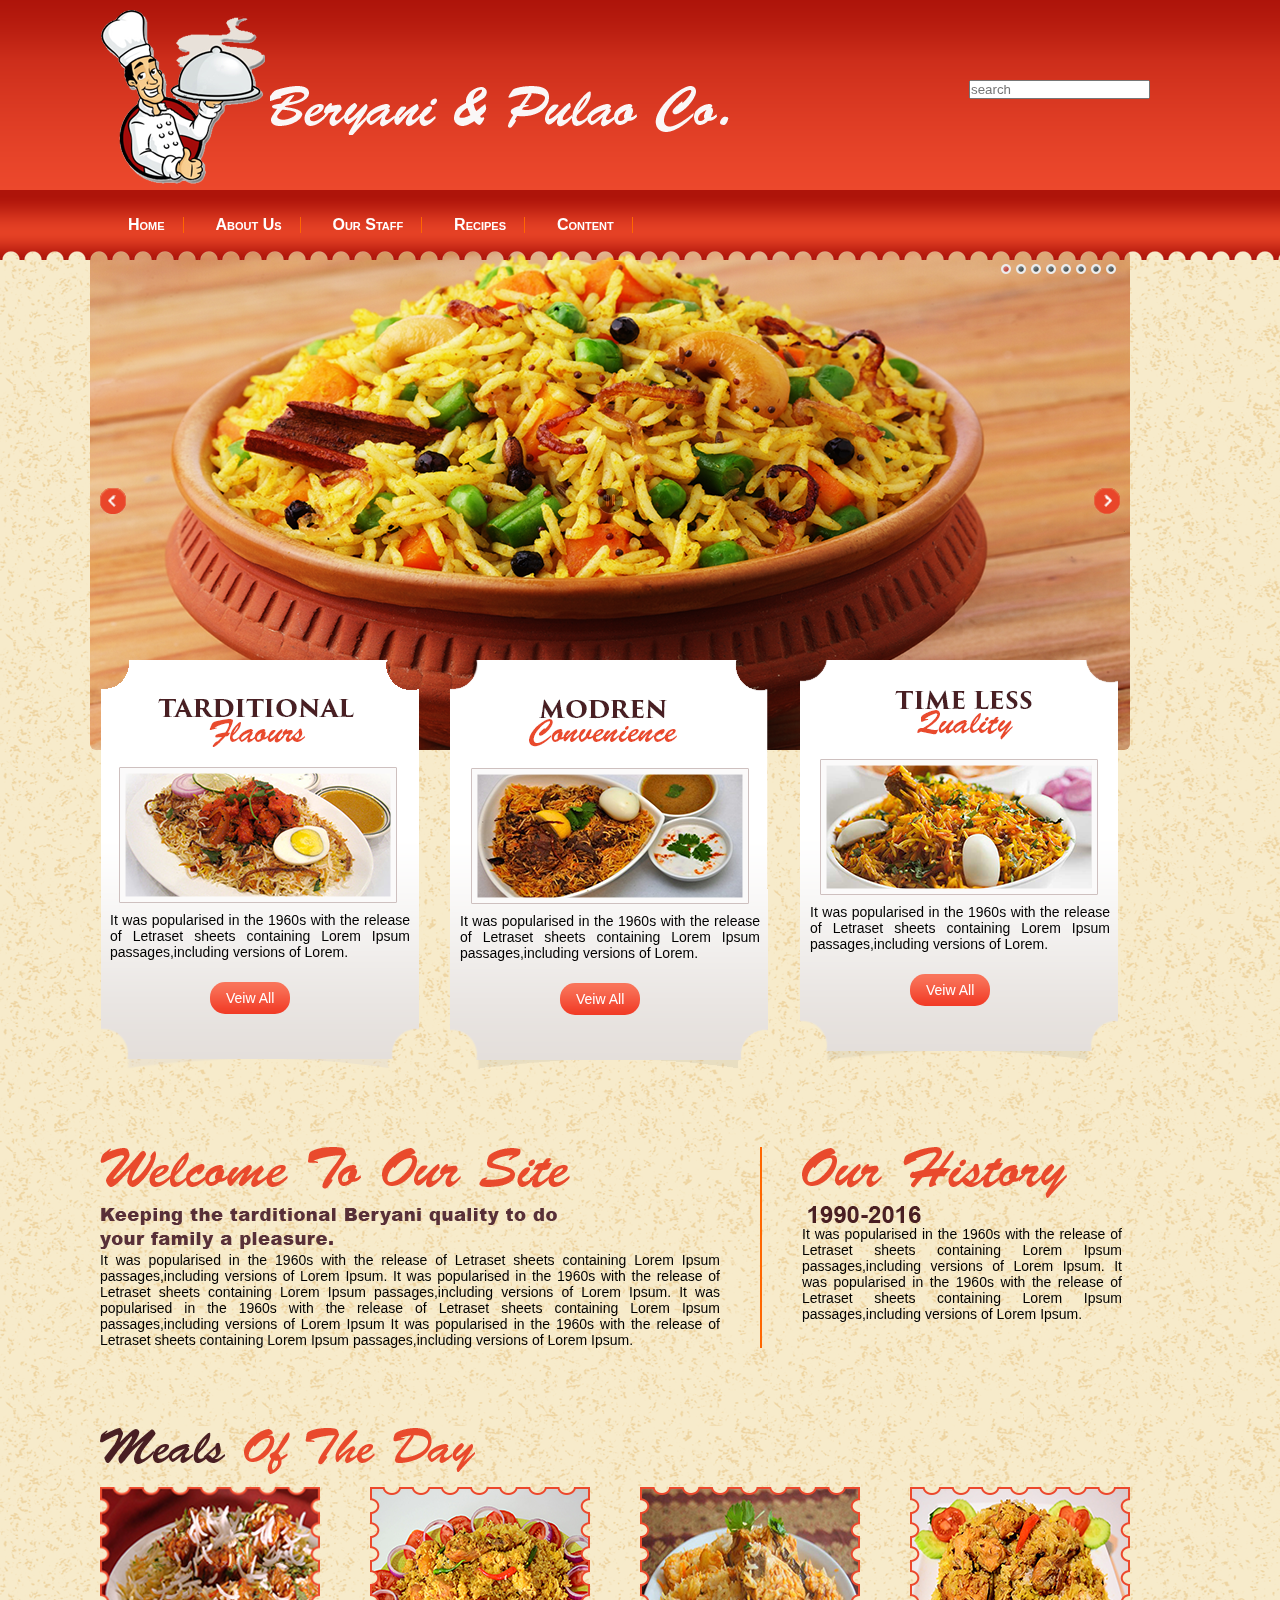
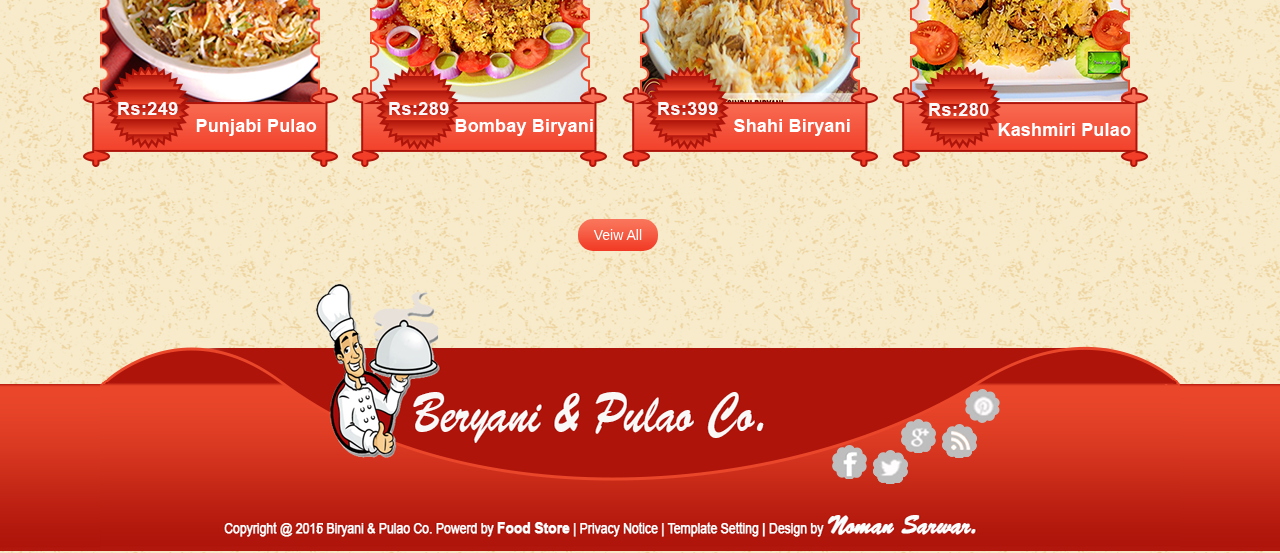
<file: html/index.html>
<!doctype html>
<html>
<head>
<meta charset="utf-8">
<title>Biryani & Pualo.co</title>
<link rel="stylesheet" href="../css/style.css"/>
<link rel="shortcut icon" href="../images/favicon.ico"/>
<link rel="stylesheet" type="text/css" href="engine1/style.css" />
</head>
<body>
<div class="header-main">
<div class="header">
<div class="head1">
<img src="../images/recipes/heading.png" alt=""/>
</div><!--head1-->
<div class="head2">
<input type="text" placeholder="search"/>
</div><!--head2-->
<div class="clear"></div>
</div><!--header-->
</div><!--header-main-->

<div class="nav">
<div class="nav-ul">
<ul>
<li><a href="index.html">Home</a></li>
<li><a href="about.html">About Us</a></li>
<li><a href="our-staff.html">Our Staff</a></li>
<li><a href="recipes.html">Recipes</a></li>
<li><a href="contact.html">Content</a></li>
</ul>
</div><!--nav-ul-->
</div><!--nav-->
<div class="slider">
	<div id="wowslider-container1">
	<div class="ws_images"><ul>
		<li><img src="data1/images/img1.png" alt="img1" title="img1" id="wows1_0"/></li>
		<li><img src="data1/images/img2.png" alt="img2" title="img2" id="wows1_1"/></li>
		<li><img src="data1/images/img3.png" alt="img3" title="img3" id="wows1_2"/></li>
		<li><img src="data1/images/img4.png" alt="img4" title="img4" id="wows1_3"/></li>
		<li><img src="data1/images/img5.png" alt="img5" title="img5" id="wows1_4"/></li>
		<li><img src="data1/images/img6.png" alt="img6" title="img6" id="wows1_5"/></li>
		<li><img src="data1/images/img7.png" alt="slider" title="img7" id="wows1_6"/></li>
		<li><img src="data1/images/img8.png" alt="img8" title="img8" id="wows1_7"/></li>
	</ul></div>
	<div class="ws_bullets"><div>
		<a href="#" title="img1"><span><img src="data1/tooltips/img1.png" alt="img1"/>1</span></a>
		<a href="#" title="img2"><span><img src="data1/tooltips/img2.png" alt="img2"/>2</span></a>
		<a href="#" title="img3"><span><img src="data1/tooltips/img3.png" alt="img3"/>3</span></a>
		<a href="#" title="img4"><span><img src="data1/tooltips/img4.png" alt="img4"/>4</span></a>
		<a href="#" title="img5"><span><img src="data1/tooltips/img5.png" alt="img5"/>5</span></a>
		<a href="#" title="img6"><span><img src="data1/tooltips/img6.png" alt="img6"/>6</span></a>
		<a href="#" title="img7"><span><img src="data1/tooltips/img7.png" alt="img7"/>7</span></a>
		<a href="#" title="img8"><span><img src="data1/tooltips/img8.png" alt="img8"/>8</span></a>
	</div></div>
	<div class="ws_shadow"></div>
	</div>	
	
</div><!--slider-->
<div class="banner">
<div class="banner-1">
<img src="../images/index/banner.png" alt=""/>
<p>It was popularised in the 1960s with the release of Letraset sheets containing Lorem Ipsum passages,including versions of Lorem.</p>
<div class="btn-1"><a href="">Veiw All</a></div>
</div><!--banner-1-->
<div class="banner-2">
<img src="../images/index/banner1.png" alt=""/>
<p>It was popularised in the 1960s with the release of Letraset sheets containing Lorem Ipsum passages,including versions of Lorem.</p>
<div class="btn-1"><a href="">Veiw All</a></div>
</div><!--banner-2-->
<div class="banner-3">
<img src="../images/index/banner2.png" alt=""/>
<p>It was popularised in the 1960s with the release of Letraset sheets containing Lorem Ipsum passages,including versions of Lorem.</p>
<div class="btn-1"><a href="">Veiw All</a></div>
</div><!--banner-3-->
<div class="clear"></div>
</div><!--banner-->

<div class="content-top">
<div class="content-left">
<img src="../images/index/welcome.png" alt=""/>
<p>It was popularised in the 1960s with the release of Letraset sheets containing Lorem Ipsum passages,including versions of Lorem Ipsum.
It was popularised in the 1960s with the release of Letraset sheets containing Lorem Ipsum passages,including versions of Lorem Ipsum.
It was popularised in the 1960s with the release of Letraset sheets containing Lorem Ipsum passages,including versions of Lorem Ipsum
It was popularised in the 1960s with the release of Letraset sheets containing Lorem Ipsum passages,including versions of Lorem Ipsum.</p>
</div><!--content-left-->
<div class="content-right">
<img src="../images/index/history.png" alt=""/>
<p>It was popularised in the 1960s with the release of Letraset sheets containing Lorem Ipsum passages,including versions of Lorem Ipsum.
It was popularised in the 1960s with the release of Letraset sheets containing Lorem Ipsum passages,including versions of Lorem Ipsum.
</p>
</div><!--content-right-->
<div class="clear"></div>
</div><!--content-top-->


<div class="content-main">
<img src="../images/index/meals.png" alt=""/>
<div class="content">
<div class="content-1">
<img src="../images/index/index5.png" alt=""/>
</div><!--content-1-->
<div class="content-2">
<img src="../images/index/index7.png" alt=""/>
</div><!--content-2-->
<div class="content-3">
<img src="../images/index/index8.png" alt=""/>
</div><!--content-3-->
<div class="content-4">
<img src="../images/index/index9.png" alt=""/>
</div><!--content-4-->
<div class="clear"></div>
</div><!--content-->
<div class="btn-2"><a href="">Veiw All</a></div>
</div><!--content-main-->

<div class="footer-main">
</div><!--footer-main-->
<div class="footer">
<div class="footer-1">
<img src="../images/index/footer.png" alt=""/>
<div class="social">
<div class="fb"><a href="http://facebook.com" target="_blank">
<img src="../images/index/fb.png" alt=""/>
</a></div>
<div class="twt"><a href="http://twitter.com" target="_blank">
<img src="../images/index/twt.png" alt=""/>
</a></div>
<div class="google"><a href="http://google.com" target="_blank">
<img src="../images/index/google.png" alt=""/>
</a></div>
<div class="blog"><a href="http://blog.com" target="_blank">
<img src="../images/index/blog.png" alt=""/>
</a></div>
<div class="pro"><a href="http://.com" target="_blank">
<img src="../images/index/pro.png" alt=""/>
</a></div>
</div><!--Social-->

</div>
</div><!--footer-->


<script type="text/javascript" src="engine1/jquery.js"></script>
<script type="text/javascript" src="engine1/wowslider.js"></script>
<script type="text/javascript" src="engine1/script.js"></script>
</body>
</html>
</file>
<file: css/style.css>
@charset "utf-8";
/* CSS Document */
*{
padding:0px;
margin:0px;
	}
body{
font-size:14px;
font-family:arial , sans-serif , verdana;
background:url(../images/recipes/pattern.png);
	}
.header-main{
background:url(../images/recipes/img_01.png) repeat-x;
	}
.header{
height:180px;
width:1080px;
margin:0 auto;
padding-top:10px;
	}
.head1{
background:url(../images/index/Logo.png) no-repeat;
line-height:120px;
padding-left:170px;
padding-top:60px;
float:left;
	}
.head2{
float:right;
padding-top:70px;
margin-right:30px;
	}
.clear{
clear:both;
	}
	
.nav{
background: url(../images/recipes/img_05.png) repeat-x;
height:70px;
margin-bottom:-40px;
position:relative;
z-index:0;
	}
.nav-ul{
	}
.nav-ul ul{
width:1080px;
margin:0 auto;	
	}	
	
.nav-ul ul li{
display:inline;
padding-left:10px;
border-right:#F60 1px solid;
	}
.nav-ul ul li a{
text-decoration:none;
color:#FFF;
font-size:16px;
font-variant:small-caps;
font-weight:bold;
line-height:70px;
padding:14px 18px;
	}
.nav-ul ul li a:hover{
color:#999;
	}
.slider{
margin:0 auto;
position:relative;
z-index:-1;
right:30px;
top:30px;
	}
.banner{
width:1080px;
margin:0 auto;
position:relative;
top:-60px;
	}
.banner-1{
width:330px;
float:left;
	}
.banner-1 p{
text-align:justify;
position:relative;
padding:0 20px 0 10px;
top:-160px;
	}
.banner-2{
width:330px;
padding:0 20px;
float:left;
	}
.banner-2 p{
text-align:justify;
position:relative;
padding:0 20px 0 10px;
top:-160px;
	}
.banner-3{
width:330px;
float:left;
	}
.banner-3 p{
text-align:justify;
position:relative;
padding:0 20px 0 10px;
top:-160px;
	}
.btn-1{
position:relative;
top:-130px;
left:110px;
	}

.btn-1 a{
color:#FFF;
text-decoration:none;
background:url(../images/index/btn.png) repeat-x;	
padding:8px 16px;
height:34px;
border-radius:15px 15px 15px 15px;
	}
.content-top{
width:1080px;
margin:0 auto;
padding-bottom:30px;
position:relative;
top:-50px;
	}
.content-left{
width:620px;
text-align:justify;
border-right:2px solid #F60;
padding-right:40px;
float:left;
	}
.content-right{
width:320px;
text-align:justify;
float:left;
padding-left:40px;
	}
.content-main{
margin:0 auto;
width:1080px;
	}
.content{
padding-top:10px;
	}
.content-1{
background:url(../images/index/index1.png) no-repeat;
height:230px;
float:left;
	}
.content-1 img{
position:relative;
top:180px;
right:23px
	}
.content-2{
background:url(../images/index/index2.png) no-repeat;
height:230px;
float:left;
	}
.content-2 img{
position:relative;
top:180px;
right:28px
	}
.content-3{
background:url(../images/index/index3.png) no-repeat;
height:230px;
float:left;
	}
.content-3 img{
position:relative;
top:180px;
right:32px
	}
.content-4{
background:url(../images/index/index4.png) no-repeat;
height:230px;
float:left;
	}
.content-4 img{
position:relative;
top:180px;
right:30px
	}
.clear{
clear:both;
	}
.btn-2{
margin:110px 522px 0 10px;
float:right;
	}

.btn-2 a{
color:#FFF;
text-decoration:none;
background:url(../images/index/btn.png) repeat-x;	
padding:8px 16px;
height:34px;
border-radius:15px 15px 15px 15px;
	}
.footer-main{
background:url(../images/recipes/footer1.png) repeat-x;
position:relative;
height:167px;
top:267px;
z-index:0;
	}
	
.footer{
position:relative;
z-index:0;
width:1080px;
margin:0 auto;
	}
.footer-1{
height:267px;
position:absolute;
z-index:1;
	}
.socail{
position:absolute;
z-index:-0;
	}
.fb{
position:absolute;
top:161px;
left:732px;
	}
.twt{
position:absolute;
top:166px;
left:773px;
	}
.google{
position:absolute;
top:135px;
left:801px;
	}
.blog{
position:absolute;
top:140px;
left:842px;
	}
.pro{
position:absolute;
top:105px;
left:865px;
	}
</file>
<file: html/engine1/style.css>
/*
 *	generated by WOW Slider 8.6
 *	template Fresh
 */
@import url(https://fonts.googleapis.com/css?family=Open+Sans&subset=latin,cyrillic,latin-ext);
#wowslider-container1 { 
	display: table;
	zoom: 1; 
	position: relative;
	width: 100%;
	max-width: 1040px;
	max-height:500px;
	margin:0px auto 0px;
	z-index:90;
	text-align:left; /* reset align=center */
	font-size: 10px;
	text-shadow: none; /* fix some user styles */

	/* reset box-sizing (to boostrap friendly) */
	-webkit-box-sizing: content-box;
	-moz-box-sizing: content-box;
	box-sizing: content-box; 
}
* html #wowslider-container1{ width:1040px }
#wowslider-container1 .ws_images ul{
	position:relative;
	width: 10000%; 
	height:100%;
	left:0;
	list-style:none;
	margin:0;
	padding:0;
	border-spacing:0;
	overflow: visible;
	/*table-layout:fixed;*/
}
#wowslider-container1 .ws_images ul li{
	position: relative;
	width:1%;
	height:100%;
	line-height:0; /*opera*/
	overflow: hidden;
	float:left;
	/*font-size:0;*/
	padding:0 0 0 0 !important;
	margin:0 0 0 0 !important;
}

#wowslider-container1 .ws_images{
	position: relative;
	left:0;
	top:0;
	height:100%;
	max-height:500px;
	max-width: 1040px;
	vertical-align: top;
	border:none;
	overflow: hidden;
}
#wowslider-container1 .ws_images ul a{
	width:100%;
	height:100%;
	max-height:500px;
	display:block;
	color:transparent;
}
#wowslider-container1 img{
	max-width: none !important;
}
#wowslider-container1 .ws_images .ws_list img,
#wowslider-container1 .ws_images > div > img{
	width:100%;
	border:none 0;
	max-width: none;
	padding:0;
	margin:0;
}
#wowslider-container1 .ws_images > div > img {
	max-height:500px;
}

#wowslider-container1 .ws_images iframe {
	position: absolute;
	z-index: -1;
}

#wowslider-container1 .ws-title > div {
	display: inline-block !important;
}

#wowslider-container1 a{ 
	text-decoration: none; 
	outline: none; 
	border: none; 
}

#wowslider-container1  .ws_bullets { 
	float: left;
	position:absolute;
	z-index:70;
}
#wowslider-container1  .ws_bullets div{
	position:relative;
	float:left;
	font-size: 0px;
}
/* compatibility with Joomla styles */
#wowslider-container1  .ws_bullets a {
	line-height: 0;
}

#wowslider-container1  .ws_script{
	display:none;
}
#wowslider-container1 sound, 
#wowslider-container1 object{
	position:absolute;
}

/* prevent some of users reset styles */
#wowslider-container1 .ws_effect {
	position: static;
	width: 100%;
	height: 100%;
}

#wowslider-container1 .ws_photoItem {
	border: 2em solid #fff;
	margin-left: -2em;
	margin-top: -2em;
}
#wowslider-container1 .ws_cube_side {
	background: #A6A5A9;
}


#wowslider-container1.ws_gestures {
	cursor: -webkit-grab;
	cursor: -moz-grab;
	cursor: url("[data-uri]"), move;
}
#wowslider-container1.ws_gestures.ws_grabbing {
	cursor: -webkit-grabbing;
	cursor: -moz-grabbing;
	cursor: url("[data-uri]"), move;
}

/* hide controls when video start play */
#wowslider-container1.ws_video_playing .ws_bullets,
#wowslider-container1.ws_video_playing .ws_fullscreen,
#wowslider-container1.ws_video_playing .ws_next,
#wowslider-container1.ws_video_playing .ws_prev {
	display: none;
}


/* youtube/vimeo buttons */
#wowslider-container1 .ws_video_btn {
	position: absolute;
	display: none;
	cursor: pointer;
	top: 0;
	left: 0;
	width: 100%;
	height: 100%;
	z-index: 55;
}
#wowslider-container1 .ws_video_btn.ws_youtube,
#wowslider-container1 .ws_video_btn.ws_vimeo {
	display: block;
}
#wowslider-container1 .ws_video_btn div {
	position: absolute;
	background-image: url(./playvideo.png);
	background-size: 200%;
	top: 50%;
	left: 50%;
	width: 7em;
	height: 5em;
	margin-left: -3.5em;
	margin-top: -2.5em;
}
#wowslider-container1 .ws_video_btn.ws_youtube div {
	background-position: 0 0;
}
#wowslider-container1 .ws_video_btn.ws_youtube:hover div {
	background-position: 100% 0;
}
#wowslider-container1 .ws_video_btn.ws_vimeo div {
	background-position: 0 100%;
}
#wowslider-container1 .ws_video_btn.ws_vimeo:hover div {
	background-position: 100% 100%;
}

#wowslider-container1 .ws_playpause.ws_hide {
	display: none !important;
}

#wowslider-container1  .ws_bullets { 
	padding: 9px; 
}
#wowslider-container1 .ws_bullets a { 
	width:10px;
	height:10px;
	background: url(./bullet.png) left top;
	float: left; 
	text-indent: -4000px; 
	position:relative;
	margin-left:5px;
	color:transparent;
}
#wowslider-container1 .ws_bullets a:hover, #wowslider-container1 .ws_bullets a.ws_selbull{
	background-position: 0 100%;
}
#wowslider-container1 a.ws_next, #wowslider-container1 a.ws_prev {
	position:absolute;
	top:50%;
	margin-top:-1.3em;
	z-index:60;
	height: 2.7em;
	width: 2.7em;
	background-image: url(./arrows.png);
	background-size: 200%;
}
#wowslider-container1 a.ws_next{
	background-position: 100% 0;
	right:1em;
}
#wowslider-container1 a.ws_prev {
	background-position: 0 0; 
	left:1em;
}

/*playpause*/
#wowslider-container1 .ws_playpause {
    width: 2.7em;
    height: 2.7em;
    position: absolute;
    top: 50%;
    left: 50%;
    margin-left: -1.3em;
    margin-top: -1.3em;
    z-index: 59;
	background-size: 100%;
}

#wowslider-container1 .ws_pause {
    background-image: url(./pause.png);
}

#wowslider-container1 .ws_play {
    background-image: url(./play.png);
}

#wowslider-container1 .ws_pause:hover, #wowslider-container1 .ws_play:hover {
    background-position: 100% 100% !important;
}/* top right */
#wowslider-container1  .ws_bullets {
    top: 5px;
    right: 5px;
}

#wowslider-container1 .ws-title{
	position:absolute;
	display:block;
	font: 2em 'Open Sans', sans-serif;
	bottom: 0.7em;
	left: 0.5em;
	margin-right: 0.5em; 
	color:#ffffff;
	z-index: 50;
	line-height: 1em;
	font-weight: bold;
}
#wowslider-container1 .ws-title div,#wowslider-container1 .ws-title span{
	display:inline-block;
	padding:0.4em 0.5em;
	background:#559674;
}
#wowslider-container1 .ws-title div{
	display:block;
	margin-top:0;
	font-size: 0.7em;
	line-height: 1.15em;
	padding:0.6em 0.7em;
	font-weight: normal;
	background:#ffffff;
	color:#888888;
}#wowslider-container1 .ws_images > ul{
	animation: wsBasic 84s infinite;
	-moz-animation: wsBasic 84s infinite;
	-webkit-animation: wsBasic 84s infinite;
}
@keyframes wsBasic{0%{left:-0%} 6.55%{left:-0%} 12.5%{left:-100%} 19.05%{left:-100%} 25%{left:-200%} 31.55%{left:-200%} 37.5%{left:-300%} 44.05%{left:-300%} 50%{left:-400%} 56.55%{left:-400%} 62.5%{left:-500%} 69.05%{left:-500%} 75%{left:-600%} 81.55%{left:-600%} 87.5%{left:-700%} 94.05%{left:-700%} }
@-moz-keyframes wsBasic{0%{left:-0%} 6.55%{left:-0%} 12.5%{left:-100%} 19.05%{left:-100%} 25%{left:-200%} 31.55%{left:-200%} 37.5%{left:-300%} 44.05%{left:-300%} 50%{left:-400%} 56.55%{left:-400%} 62.5%{left:-500%} 69.05%{left:-500%} 75%{left:-600%} 81.55%{left:-600%} 87.5%{left:-700%} 94.05%{left:-700%} }
@-webkit-keyframes wsBasic{0%{left:-0%} 6.55%{left:-0%} 12.5%{left:-100%} 19.05%{left:-100%} 25%{left:-200%} 31.55%{left:-200%} 37.5%{left:-300%} 44.05%{left:-300%} 50%{left:-400%} 56.55%{left:-400%} 62.5%{left:-500%} 69.05%{left:-500%} 75%{left:-600%} 81.55%{left:-600%} 87.5%{left:-700%} 94.05%{left:-700%} }

#wowslider-container1 .ws_images img, #wowslider-container1 .ws_effect img, #wowslider-container1 .ws_effect>* {
    border-radius: 6px; 
	-moz-border-radius:6px;
	-webkit-border-radius:6px;
}
#wowslider-container1 .ws_bullets  a img{
	text-indent:0;
	display:block;
	top:20px;
	left:-50px;
	visibility:hidden;
	position:absolute;
    border: 4px solid #FFF;
	border-radius:6px;
	-moz-border-radius:6px;
	-webkit-border-radius:6px;
	max-width:none;
}
#wowslider-container1 .ws_bullets a:hover img{
	visibility:visible;
}

#wowslider-container1 .ws_bulframe div div{
	height:48px;
	overflow:visible;
	position:relative;
}
#wowslider-container1 .ws_bulframe div {
	left:0;
	overflow:hidden;
	position:relative;
	width:99px;
	background-color:#FFF;
}
#wowslider-container1  .ws_bullets .ws_bulframe{
	display:none;
	top:18px;
	overflow:visible;
	position:absolute;
	cursor:pointer;
    border: 4px solid #FFF;
	border-radius:6px;
	-moz-border-radius:6px;
	-webkit-border-radius:6px;
}
#wowslider-container1 .ws_bulframe span{
	display:block;
	position:absolute;
	top:-10px;
	margin-left:-6px;
	left:50px;
	background:url(./triangle.png);
	width:15px;
	height:6px;
}#wowslider-container1 .ws_bulframe div div{
	height: auto;
}

@media all and (max-width:760px) {
	#wowslider-container1 .ws_fullscreen {
		display: block;
	}
}
@media all and (max-width:400px){
	#wowslider-container1 .ws_controls,
	#wowslider-container1 .ws_bullets,
	#wowslider-container1 .ws_thumbs{
		display: none
	}
}
</file>
